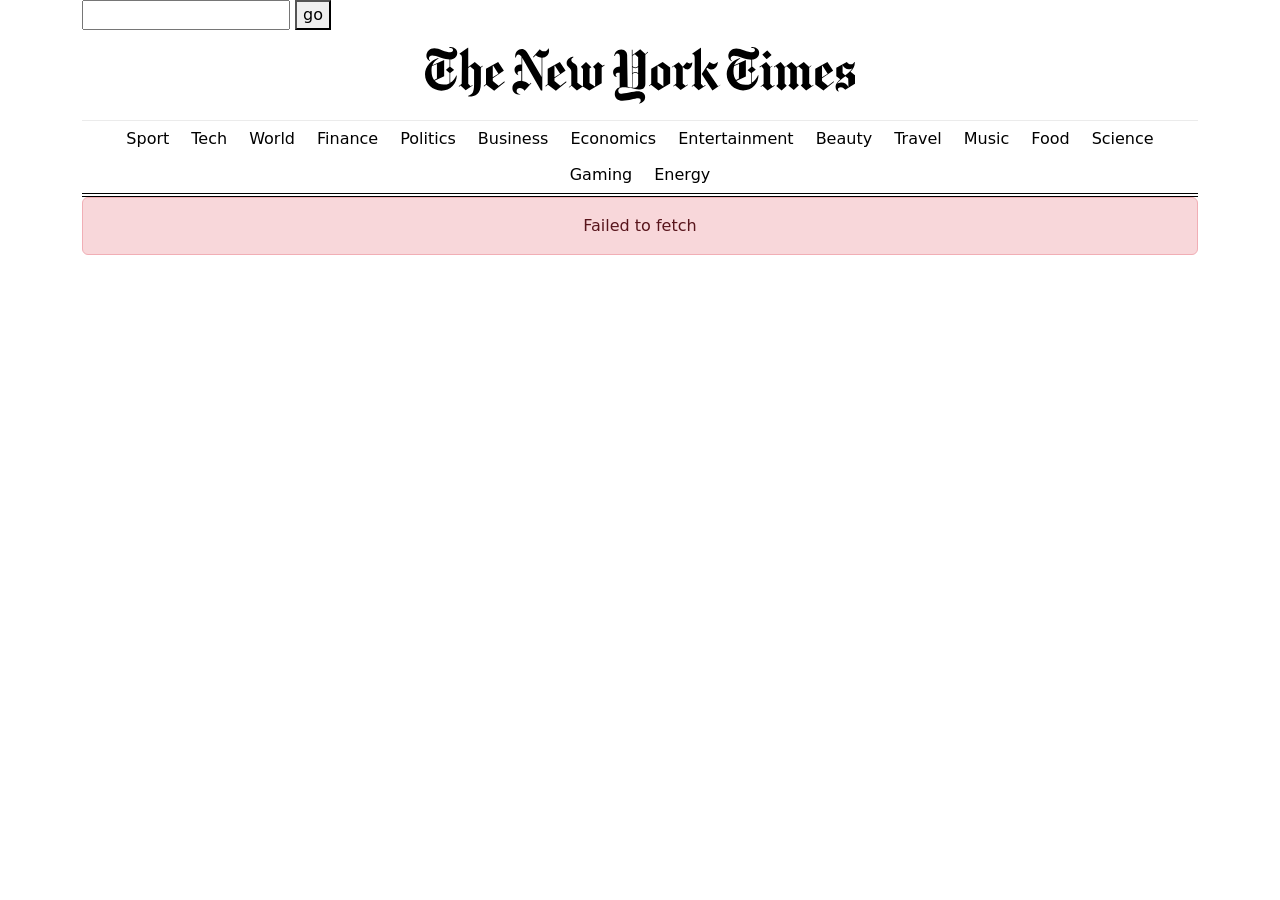
<file: newpaper/index.html>
<!DOCTYPE html>
<html lang="ko">
<head>
  <meta charset="UTF-8">
  <meta http-equiv="X-UA-Compatible" content="IE=edge">
  <meta name="viewport" content="width=device-width, initial-scale=1.0">
  <title>ORNN TIMES</title>
  <link href="https://cdn.jsdelivr.net/npm/bootstrap@5.1.3/dist/css/bootstrap.min.css" rel="stylesheet" integrity="sha384-1BmE4kWBq78iYhFldvKuhfTAU6auU8tT94WrHftjDbrCEXSU1oBoqyl2QvZ6jIW3" crossorigin="anonymous">
  <link rel="stylesheet" href="./style.css">
</head>
<body>
  
  <section class="container">
    <section>
      <div>
        <input type="text" id="search-input" />
        <button id="search-button">go</button>
      </div>
      <div class="head-line"> 
        <a href="http://127.0.0.1:5500/JS_basic/newpaper/index.html">
         <svg viewBox="0 0 184 25" fill="#000"><path d="M13.8 2.9c0-2-1.9-2.5-3.4-2.5v.3c.9 0 1.6.3 1.6 1 0 .4-.3 1-1.2 1-.7 0-2.2-.4-3.3-.8C6.2 1.4 5 1 4 1 2 1 .6 2.5.6 4.2c0 1.5 1.1 2 1.5 2.2l.1-.2c-.2-.2-.5-.4-.5-1 0-.4.4-1.1 1.4-1.1.9 0 2.1.4 3.7.9 1.4.4 2.9.7 3.7.8v3.1L9 10.2v.1l1.5 1.3v4.3c-.8.5-1.7.6-2.5.6-1.5 0-2.8-.4-3.9-1.6l4.1-2V6l-5 2.2C3.6 6.9 4.7 6 5.8 5.4l-.1-.3c-3 .8-5.7 3.6-5.7 7 0 4 3.3 7 7 7 4 0 6.6-3.2 6.6-6.5h-.2c-.6 1.3-1.5 2.5-2.6 3.1v-4.1l1.6-1.3v-.1l-1.6-1.3V5.8c1.5 0 3-1 3-2.9zm-8.7 11l-1.2.6c-.7-.9-1.1-2.1-1.1-3.8 0-.7 0-1.5.2-2.1l2.1-.9v6.2zm10.6 2.3l-1.3 1 .2.2.6-.5 2.2 2 3-2-.1-.2-.8.5-1-1V9.4l.8-.6 1.7 1.4v6.1c0 3.8-.8 4.4-2.5 5v.3c2.8.1 5.4-.8 5.4-5.7V9.3l.9-.7-.2-.2-.8.6-2.5-2.1L18.5 9V.8h-.2l-3.5 2.4v.2c.4.2 1 .4 1 1.5l-.1 11.3zM34 15.1L31.5 17 29 15v-1.2l4.7-3.2v-.1l-2.4-3.6-5.2 2.8v6.6l-1 .8.2.2.9-.7 3.4 2.5 4.5-3.6-.1-.4zm-5-1.7V8.5l.2-.1 2.2 3.5-2.4 1.5zM53.1 2c0-.3-.1-.6-.2-.9h-.2c-.3.8-.7 1.2-1.7 1.2-.9 0-1.5-.5-1.9-.9l-2.9 3.3.2.2 1-.9c.6.5 1.1.9 2.5 1v8.3L44 3.2c-.5-.8-1.2-1.9-2.6-1.9-1.6 0-3 1.4-2.8 3.6h.3c.1-.6.4-1.3 1.1-1.3.5 0 1 .5 1.3 1v3.3c-1.8 0-3 .8-3 2.3 0 .8.4 2 1.6 2.3v-.2c-.2-.2-.3-.4-.3-.7 0-.5.4-.9 1.1-.9h.5v4.2c-2.1 0-3.8 1.2-3.8 3.2 0 1.9 1.6 2.8 3.4 2.7v-.2c-1.1-.1-1.6-.6-1.6-1.3 0-.9.6-1.3 1.4-1.3.8 0 1.5.5 2 1.1l2.9-3.2-.2-.2-.7.8c-1.1-1-1.7-1.3-3-1.5V5l8 14h.6V5c1.5-.1 2.9-1.3 2.9-3zm7.3 13.1L57.9 17l-2.5-2v-1.2l4.7-3.2v-.1l-2.4-3.6-5.2 2.8v6.6l-1 .8.2.2.9-.7 3.4 2.5 4.5-3.6-.1-.4zm-5-1.7V8.5l.2-.1 2.2 3.5-2.4 1.5zM76.7 8l-.7.5-1.9-1.6-2.2 2 .9.9v7.5l-2.4-1.5V9.6l.8-.5-2.3-2.2-2.2 2 .9.9V17l-.3.2-2.1-1.5v-6c0-1.4-.7-1.8-1.5-2.3-.7-.5-1.1-.8-1.1-1.5 0-.6.6-.9.9-1.1v-.2c-.8 0-2.9.8-2.9 2.7 0 1 .5 1.4 1 1.9s1 .9 1 1.8v5.8l-1.1.8.2.2 1-.8 2.3 2 2.5-1.7 2.8 1.7 5.3-3.1V9.2l1.3-1-.2-.2zm18.6-5.5l-1 .9-2.2-2-3.3 2.4V1.6h-.3l.1 16.2c-.3 0-1.2-.2-1.9-.4l-.2-13.5c0-1-.7-2.4-2.5-2.4s-3 1.4-3 2.8h.3c.1-.6.4-1.1 1-1.1s1.1.4 1.1 1.7v3.9c-1.8.1-2.9 1.1-2.9 2.4 0 .8.4 2 1.6 2V13c-.4-.2-.5-.5-.5-.7 0-.6.5-.8 1.3-.8h.4v6.2c-1.5.5-2.1 1.6-2.1 2.8 0 1.7 1.3 2.9 3.3 2.9 1.4 0 2.6-.2 3.8-.5 1-.2 2.3-.5 2.9-.5.8 0 1.1.4 1.1.9 0 .7-.3 1-.7 1.1v.2c1.6-.3 2.6-1.3 2.6-2.8s-1.5-2.4-3.1-2.4c-.8 0-2.5.3-3.7.5-1.4.3-2.8.5-3.2.5-.7 0-1.5-.3-1.5-1.3 0-.8.7-1.5 2.4-1.5.9 0 2 .1 3.1.4 1.2.3 2.3.6 3.3.6 1.5 0 2.8-.5 2.8-2.6V3.7l1.2-1-.2-.2zm-4.1 6.1c-.3.3-.7.6-1.2.6s-1-.3-1.2-.6V4.2l1-.7 1.4 1.3v3.8zm0 3c-.2-.2-.7-.5-1.2-.5s-1 .3-1.2.5V9c.2.2.7.5 1.2.5s1-.3 1.2-.5v2.6zm0 4.7c0 .8-.5 1.6-1.6 1.6h-.8V12c.2-.2.7-.5 1.2-.5s.9.3 1.2.5v4.3zm13.7-7.1l-3.2-2.3-4.9 2.8v6.5l-1 .8.1.2.8-.6 3.2 2.4 5-3V9.2zm-5.4 6.3V8.3l2.5 1.8v7.1l-2.5-1.7zm14.9-8.4h-.2c-.3.2-.6.4-.9.4-.4 0-.9-.2-1.1-.5h-.2l-1.7 1.9-1.7-1.9-3 2 .1.2.8-.5 1 1.1v6.3l-1.3 1 .2.2.6-.5 2.4 2 3.1-2.1-.1-.2-.9.5-1.2-1V9c.5.5 1.1 1 1.8 1 1.4.1 2.2-1.3 2.3-2.9zm12 9.6L123 19l-4.6-7 3.3-5.1h.2c.4.4 1 .8 1.7.8s1.2-.4 1.5-.8h.2c-.1 2-1.5 3.2-2.5 3.2s-1.5-.5-2.1-.8l-.3.5 5 7.4 1-.6v.1zm-11-.5l-1.3 1 .2.2.6-.5 2.2 2 3-2-.2-.2-.8.5-1-1V.8h-.1l-3.6 2.4v.2c.4.2 1 .3 1 1.5v11.3zM143 2.9c0-2-1.9-2.5-3.4-2.5v.3c.9 0 1.6.3 1.6 1 0 .4-.3 1-1.2 1-.7 0-2.2-.4-3.3-.8-1.3-.4-2.5-.8-3.5-.8-2 0-3.4 1.5-3.4 3.2 0 1.5 1.1 2 1.5 2.2l.1-.2c-.3-.2-.6-.4-.6-1 0-.4.4-1.1 1.4-1.1.9 0 2.1.4 3.7.9 1.4.4 2.9.7 3.7.8V9l-1.5 1.3v.1l1.5 1.3V16c-.8.5-1.7.6-2.5.6-1.5 0-2.8-.4-3.9-1.6l4.1-2V6l-5 2.2c.5-1.3 1.6-2.2 2.6-2.9l-.1-.2c-3 .8-5.7 3.5-5.7 6.9 0 4 3.3 7 7 7 4 0 6.6-3.2 6.6-6.5h-.2c-.6 1.3-1.5 2.5-2.6 3.1v-4.1l1.6-1.3v-.1L140 8.8v-3c1.5 0 3-1 3-2.9zm-8.7 11l-1.2.6c-.7-.9-1.1-2.1-1.1-3.8 0-.7.1-1.5.3-2.1l2.1-.9-.1 6.2zm12.2-12h-.1l-2 1.7v.1l1.7 1.9h.2l2-1.7v-.1l-1.8-1.9zm3 14.8l-.8.5-1-1V9.3l1-.7-.2-.2-.7.6-1.8-2.1-2.9 2 .2.3.7-.5.9 1.1v6.5l-1.3 1 .1.2.7-.5 2.2 2 3-2-.1-.3zm16.7-.1l-.7.5-1.1-1V9.3l1-.8-.2-.2-.8.7-2.3-2.1-3 2.1-2.3-2.1L154 9l-1.8-2.1-2.9 2 .1.3.7-.5 1 1.1v6.5l-.8.8 2.3 1.9 2.2-2-.9-.9V9.3l.9-.6 1.5 1.4v6l-.8.8 2.3 1.9 2.2-2-.9-.9V9.3l.8-.5 1.6 1.4v6l-.7.7 2.3 2.1 3.1-2.1v-.3zm8.7-1.5l-2.5 1.9-2.5-2v-1.2l4.7-3.2v-.1l-2.4-3.6-5.2 2.8v6.8l3.5 2.5 4.5-3.6-.1-.3zm-5-1.7V8.5l.2-.1 2.2 3.5-2.4 1.5zm14.1-.9l-1.9-1.5c1.3-1.1 1.8-2.6 1.8-3.6v-.6h-.2c-.2.5-.6 1-1.4 1-.8 0-1.3-.4-1.8-1L176 9.3v3.6l1.7 1.3c-1.7 1.5-2 2.5-2 3.3 0 1 .5 1.7 1.3 2l.1-.2c-.2-.2-.4-.3-.4-.8 0-.3.4-.8 1.2-.8 1 0 1.6.7 1.9 1l4.3-2.6v-3.6h-.1zm-1.1-3c-.7 1.2-2.2 2.4-3.1 3l-1.1-.9V8.1c.4 1 1.5 1.8 2.6 1.8.7 0 1.1-.1 1.6-.4zm-1.7 8c-.5-1.1-1.7-1.9-2.9-1.9-.3 0-1.1 0-1.9.5.5-.8 1.8-2.2 3.5-3.2l1.2 1 .1 3.6z"></path></svg></a>
      </div>
      <div class="menus">
        <button>Sport</button>
        <button>Tech</button>
        <button>World</button>
        <button>Finance</button>
        <button>Politics</button>
        <button>Business</button>
        <button>Economics</button>
        <button>Entertainment</button>
        <button>Beauty</button>
        <button>Travel</button>
        <button>Music</button>
        <button>Food</button>
        <button>Science</button>
        <button>Gaming</button>
        <button>Energy</button>
      </div>
    </section>

    <section id="news-board">
      <div class="row news">
        <div class="col-lg-4">
          <img class="news-img-size" src="https://upload.wikimedia.org/wikipedia/commons/thumb/3/36/Hopetoun_falls.jpg/640px-Hopetoun_falls.jpg" alt="자연">
        </div>
        <div class="col-lg-8">
          <h2>타이틀</h2>
          <p>내용 내용 내용 내용 내용 내용 내용 내용 내용 내용 내용 내용 내용 내용 내용</p>
          <div>
            KBS * 2022-05-19
          </div>
        </div>
      </div>
    </section>
    <nav aria-label="Page navigation example">
      <ul class="pagination">
        
      </ul>
    </nav>
  </section>

  <script src="https://cdn.jsdelivr.net/npm/bootstrap@5.1.3/dist/js/bootstrap.bundle.min.js" integrity="sha384-ka7Sk0Gln4gmtz2MlQnikT1wXgYsOg+OMhuP+IlRH9sENBO0LRn5q+8nbTov4+1p" crossorigin="anonymous"></script>
  <script src="./main.js"></script>
</body>
</html>
</file>
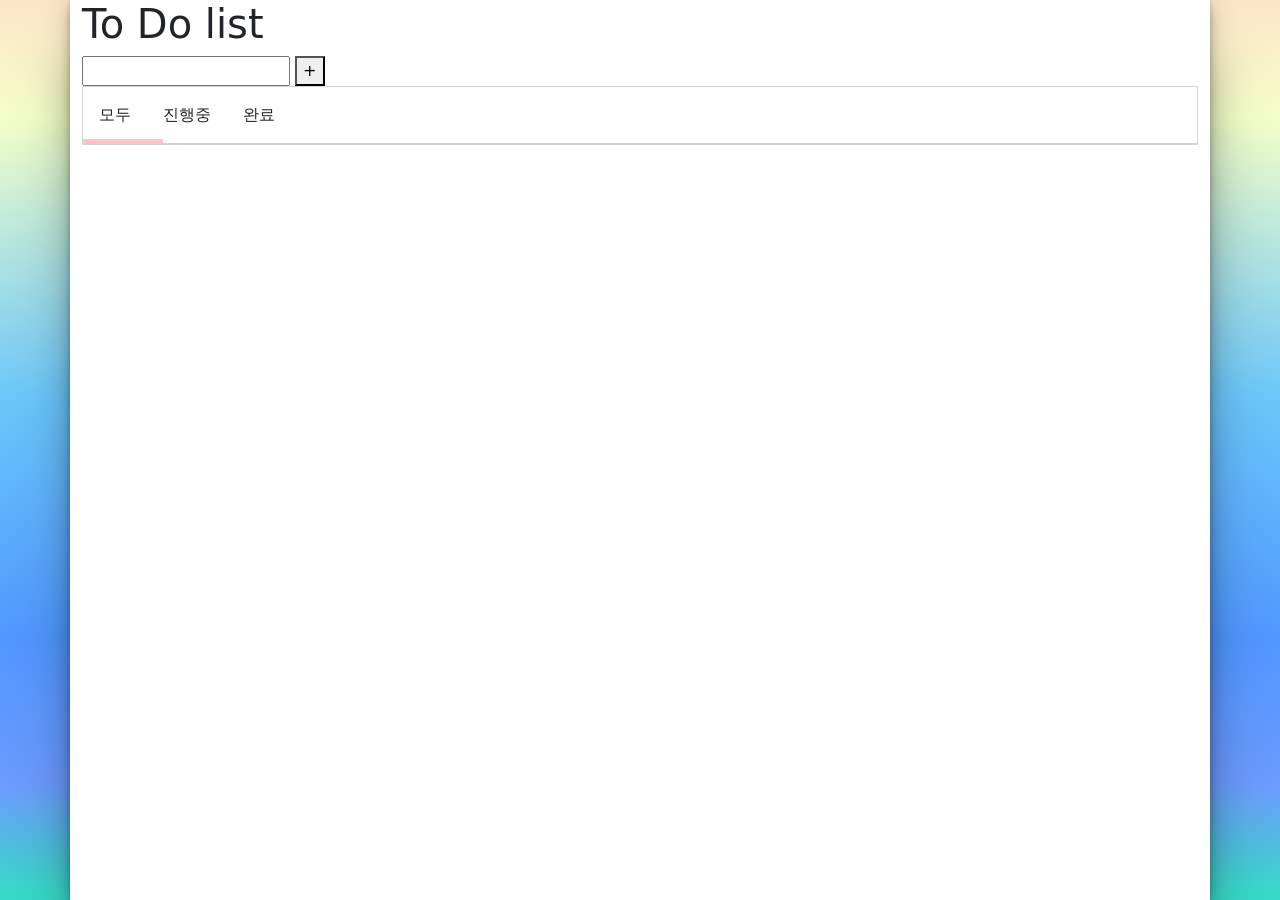
<file: todolist/index.html>
<!DOCTYPE html>
<html lang="en">
<head>
  <meta charset="UTF-8">
  <meta http-equiv="X-UA-Compatible" content="IE=edge">
  <meta name="viewport" content="width=device-width, initial-scale=1.0">
  <title>To Do List</title>
  <link href="https://cdn.jsdelivr.net/npm/bootstrap@5.1.3/dist/css/bootstrap.min.css" rel="stylesheet" integrity="sha384-1BmE4kWBq78iYhFldvKuhfTAU6auU8tT94WrHftjDbrCEXSU1oBoqyl2QvZ6jIW3" crossorigin="anonymous">
  <link rel="stylesheet" href="./style.css">
</head>
<body>
  <div class="container">
    <h1>To Do list</h1>
    <section class="input-area">
      <input type="text" id="task-input" />
      <button id="add-button">+</button>
    </section>
    <section class="task-area">
      <div class="task-tabs">
        <div id="under-line"></div>
        <div id="all">모두</div>
        <div id="ongoing">진행중</div>
        <div id="done">완료</div>
      </div>
      <div id="task-board"></div>
    </section>
  </div>
  

  <script src="https://cdn.jsdelivr.net/npm/bootstrap@5.1.3/dist/js/bootstrap.bundle.min.js" integrity="sha384-ka7Sk0Gln4gmtz2MlQnikT1wXgYsOg+OMhuP+IlRH9sENBO0LRn5q+8nbTov4+1p" crossorigin="anonymous"></script>
  <script src="./main.js"></script>
</body>
</html>
</file>
<file: newpaper/style.css>
.head-line {
  margin-top: 1em;
  display: flex;
  justify-content: center;
}
.head-line svg {
  width: 430px;
}

.menus {
  margin-top: 1em;
  display: flex;
  justify-content: center;
  flex-wrap: wrap;
  border-top: 1px solid #ebebeb;
  border-bottom: 4px double black;
}
.menus button {
  border: none;
  background: none;
  margin: 5px;
}
.menus button:hover {
  background-color: beige;
}

.news-img-size {
  max-width: 100%;
  max-height: 250px;
}

.news {
  border-bottom: 2px solid black;
}
</file>
<file: todolist/style.css>
body {
  margin: 0;
  height: 100%;
  background: rgb(253,229,200);
  background: linear-gradient(180deg, rgba(253,229,200,1) 0%, rgba(244,255,200,1) 13%, rgba(108,199,251,1) 44%, rgba(80,151,255,1) 71%, rgba(109,154,255,1) 87%, rgba(56,217,199,1) 99%);
}

.container {
  background-color: #fff;
  min-height: 100vh;
  box-shadow: rgba(0, 0, 0, 0.25) 0px 54px 55px, rgba(0, 0, 0, 0.12) 0px -12px 30px, rgba(0, 0, 0, 0.12) 0px 4px 6px, rgba(0, 0, 0, 0.17) 0px 12px 13px, rgba(0, 0, 0, 0.09) 0px -3px 5px;
}


.task-area {
  border: 1px solid lightgray;
}
.task-tabs {
  display: flex;
  border-bottom: 1px solid lightgray;
  position: relative;
}
.task-tabs div {
  padding: 1em;
}

/* 움직이는 탭 */
#under-line {
  width: 80px;
  height: 4px;
  background-color: pink;
  position: absolute;
  left: 0;
  top: 52px;
  padding: 0;
}

.task {
  display: flex;
  justify-content: space-between;
  padding: 1em;
}

.task-done {
  text-decoration: line-through;
}

.task-tabs div {
  cursor: pointer;
}
</file>
